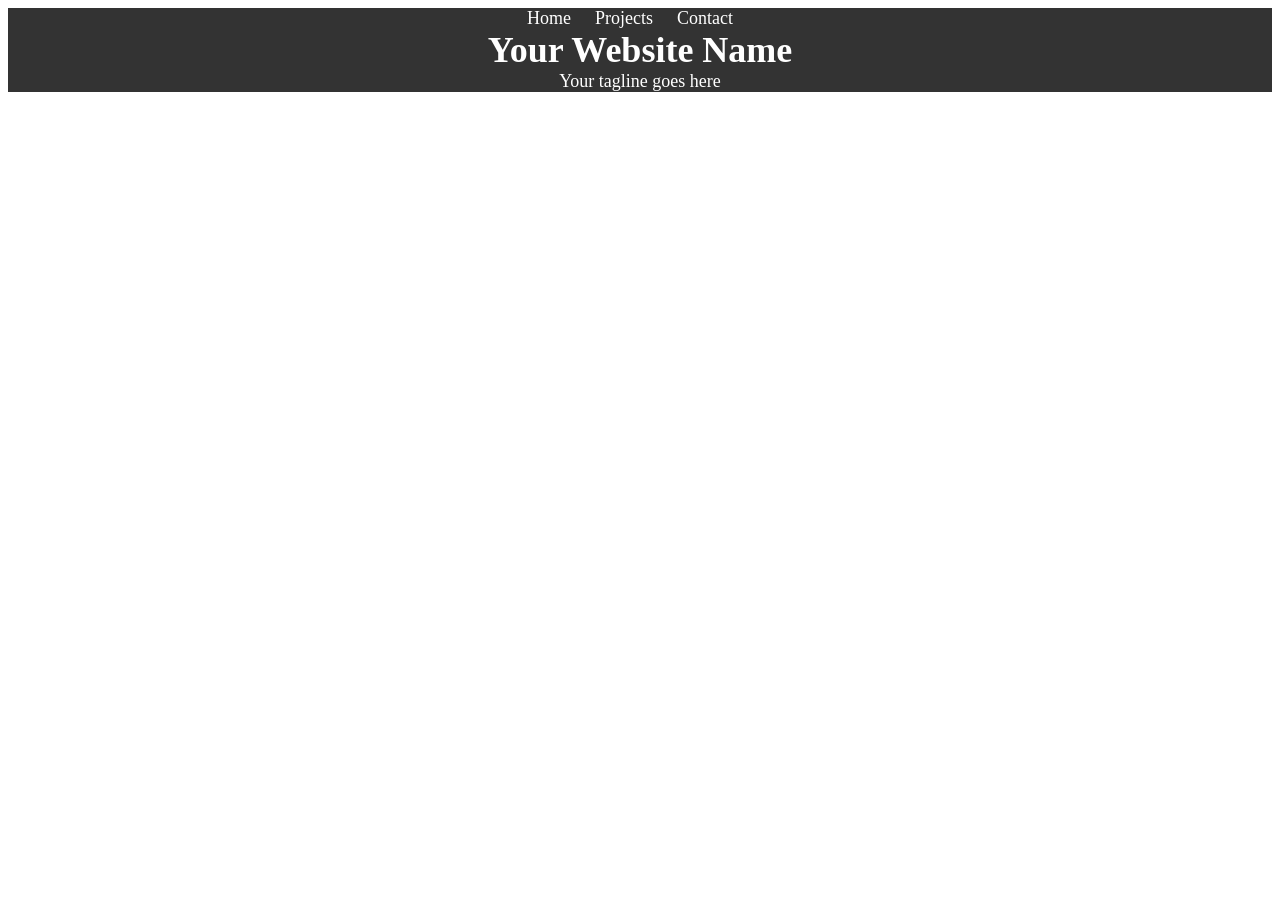
<file: index.html>
<!DOCTYPE html>
<html>
  <head>
    <style>
    header {
      background-color: #333;
      color: white;
      text-align: center;
    }
    
    header nav a {
      color: white;
      text-decoration: none;
      font-size: 18px;
      margin-right: 20px;
    }
    
    header nav a:hover {
      color: #eee;
    }
    
    header h1 {
      font-size: 36px;
      margin: 0;
    }
    
    header p {
      font-size: 18px;
      margin: 0;
    }
  </style>
<title>gursimransinghk</title>
<header>
  <nav>
    <a href="#home">Home</a>
    <a href="#projects">Projects</a>
    <a href="#contact">Contact</a>
  </nav>
  <h1>Your Website Name</h1>
  <p>Your tagline goes here</p>
</header>
</head>
<body>
  
</body>

</html>
</file>
